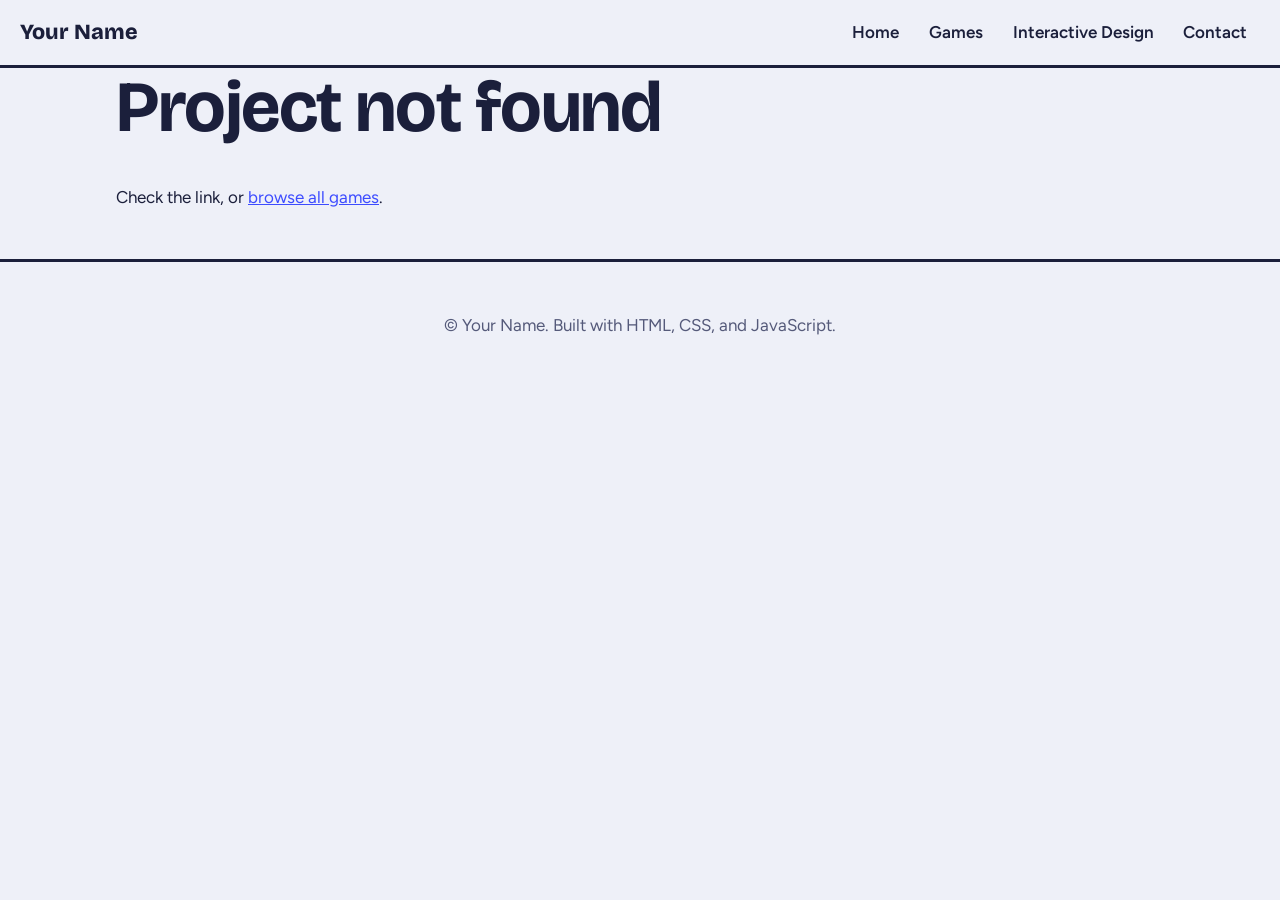
<file: project.html>
<!DOCTYPE html>
<html lang="en">
<head>
<meta charset="utf-8"><meta name="viewport" content="width=device-width, initial-scale=1">
<title>Project | Your Name</title>
<link rel="preconnect" href="https://fonts.googleapis.com"><link rel="preconnect" href="https://fonts.gstatic.com" crossorigin>
<link href="https://fonts.googleapis.com/css2?family=Bricolage+Grotesque:wght@600;800&family=Figtree:wght@400;600;700&display=swap" rel="stylesheet">
<link rel="stylesheet" href="style.css">
<script>document.documentElement.classList.add("js")</script>
</head>
<body data-page="project">
<header id="site-header">
  <a class="brand" href="index.html">Your Name</a>
  <button class="nav-toggle" aria-expanded="false" aria-controls="nav">Menu</button>
  <nav id="nav" aria-label="Main">
    <a href="index.html">Home</a>
    <a href="games.html">Games</a>
    <a href="interactive.html">Interactive Design</a>
    <a href="index.html#contact">Contact</a>
  </nav>
</header>
<main>
<article id="project"><p>Loading...</p></article>
</main>
<footer id="site-footer"><p>&copy; Your Name. Built with HTML, CSS, and JavaScript.</p></footer>
<script src="js/projects.js"></script>
<script src="js/main.js"></script>
</body>
</html>
</file>
<file: style.css>
:root {
  --bg: #eef0f8; --surface: #fff; --ink: #1b1f3b; --muted: #555a7a;
  --blue: #3d4cff; --coral: #ff5d73; --line: #1b1f3b;
  --pop: 5px 5px 0 var(--line);
  --head: "Bricolage Grotesque", system-ui, sans-serif; --body: "Figtree", system-ui, sans-serif;
}
@media (prefers-color-scheme: dark) {
  :root { --bg: #171a33; --surface: #222750; --ink: #eef0ff; --muted: #aab0d8; --blue: #8f9bff; --coral: #ff7b8e; --line: #eef0ff; }
}
* { box-sizing: border-box; }
html { scroll-behavior: smooth; scroll-padding-top: 5rem; }
body { margin: 0; background: var(--bg); color: var(--ink); font: 1.0625rem/1.65 var(--body); }
h1, h2, h3 { font-family: var(--head); line-height: 1.1; margin: 0 0 .5em; }
h1 { font-size: clamp(2.4rem, 7vw, 4.5rem); letter-spacing: -.02em; }
h2 { font-size: clamp(1.8rem, 4vw, 2.6rem); }
a { color: var(--blue); }
:focus-visible { outline: 3px solid var(--coral); outline-offset: 3px; }
main, .wrap { max-width: 68rem; margin: 0 auto; padding: 0 1.25rem; }
section { padding: 4rem 0; }

/* header */
#site-header { position: sticky; top: 0; z-index: 10; display: flex; align-items: center; justify-content: space-between;
  gap: 1rem; padding: .75rem 1.25rem; background: var(--bg); border-bottom: 3px solid var(--line); flex-wrap: wrap; }
.brand { font: 800 1.35rem var(--head); color: var(--ink); text-decoration: none; }
#nav { display: flex; gap: .25rem; }
#nav a { color: var(--ink); text-decoration: none; font-weight: 600; padding: .4rem .8rem; border-radius: 999px; }
#nav a:hover { background: var(--surface); }
#nav a[aria-current="page"] { background: var(--blue); color: #fff; }
.nav-toggle { display: none; font: inherit; font-weight: 700; background: var(--surface); color: var(--ink);
  border: 2px solid var(--line); border-radius: 8px; padding: .3rem .8rem; cursor: pointer; }
@media (max-width: 640px) {
  .js .nav-toggle { display: block; }
  #nav { flex-direction: column; width: 100%; }
  .js #nav { display: none; }
  .js #nav.open { display: flex; }
}

/* hero */
.hero { padding: 5rem 0 3rem; }
.hero p { font-size: 1.3rem; max-width: 36rem; color: var(--muted); }
.hero h1 span { display: inline-block; background: var(--coral); color: #fff; padding: 0 .2em; transform: rotate(-1.5deg); box-shadow: var(--pop); }
.btn { display: inline-block; margin: .4rem .5rem .4rem 0; padding: .65rem 1.2rem; background: var(--blue); color: #fff;
  font-weight: 700; text-decoration: none; border: 3px solid var(--line); border-radius: 10px; box-shadow: 3px 3px 0 var(--line);
  transition: transform .1s, box-shadow .1s; }
.btn:hover { transform: translate(2px, 2px); box-shadow: 1px 1px 0 var(--line); }
.btn.alt { background: var(--surface); color: var(--ink); }
.page-title { padding: 3.5rem 0 1rem; }
.page-title p { color: var(--muted); max-width: 36rem; }

/* about */
.about { display: grid; grid-template-columns: 15rem 1fr; gap: 2.5rem; align-items: start; }
.portrait { aspect-ratio: 1; width: 100%; object-fit: cover; border: 3px solid var(--line); border-radius: 14px; box-shadow: var(--pop);
  background: var(--coral); }
@media (max-width: 700px) { .about { grid-template-columns: 1fr; } .portrait { max-width: 12rem; } }
.skills { display: flex; flex-wrap: wrap; gap: .5rem; padding: 0; list-style: none; }
.skills li { background: var(--surface); border: 2px solid var(--line); border-radius: 999px; padding: .15rem .8rem; font-weight: 600; font-size: .95rem; }

/* cards */
.grid { display: grid; grid-template-columns: repeat(auto-fill, minmax(16rem, 1fr)); gap: 1.75rem; }
.card { position: relative; display: block; overflow: hidden; background: var(--surface); color: var(--ink); text-decoration: none;
  border: 3px solid var(--line); border-radius: 14px; box-shadow: var(--pop); transition: transform .12s, box-shadow .12s; }
.card:hover, .card:focus-visible { transform: translate(3px, 3px); box-shadow: 2px 2px 0 var(--line); }
.card-img { display: block; width: 100%; aspect-ratio: 4/3; object-fit: cover; }
.placeholder { display: grid; place-items: center; background: var(--blue); color: #fff; }
.card:nth-child(3n+2) .placeholder { background: var(--coral); }
.card:nth-child(3n) .placeholder { background: #14a38b; }
.placeholder span { font: 800 5rem var(--head); opacity: .85; }
.card-body { padding: .9rem 1.1rem; border-top: 3px solid var(--line); }
.card-body h3 { margin: 0; font-size: 1.25rem; }
.card-hover { position: absolute; inset: 0; display: flex; flex-direction: column; justify-content: center; gap: .75rem; padding: 1.25rem;
  background: var(--ink); color: var(--bg); opacity: 0; transition: opacity .2s; }
.card:hover .card-hover, .card:focus-visible .card-hover { opacity: 1; }
.card-hover p { margin: 0; }
.more { font-weight: 700; color: var(--coral); }
@media (hover: none) { /* touch screens: no hover, so show the details under the image */
  .card-hover { position: static; opacity: 1; background: var(--surface); color: var(--ink); border-top: 3px solid var(--line); }
}
.tools { display: flex; flex-wrap: wrap; gap: .5rem; align-items: center; }
.tools img { width: 2rem; height: 2rem; padding: .25rem; background: #fff; border-radius: 8px; }
.tools.big img { width: 2.6rem; height: 2.6rem; border: 2px solid var(--line); }
.tool-text { background: #fff; color: #1b1f3b; border-radius: 8px; padding: .1rem .5rem; font-size: .85rem; font-weight: 700; }

/* contact */
.contact { background: var(--surface); border: 3px solid var(--line); border-radius: 14px; box-shadow: var(--pop); padding: 2.5rem; }
.contact ul { list-style: none; padding: 0; margin: 1rem 0 0; display: flex; flex-wrap: wrap; gap: .5rem; }

/* project detail */
.back { font-weight: 700; display: inline-block; margin: 2rem 0 1rem; }
.lede { font-size: 1.3rem; color: var(--muted); max-width: 40rem; }
.hero-img { display: block; width: 100%; aspect-ratio: 16/9; object-fit: cover; margin: 2rem 0; border: 3px solid var(--line); border-radius: 14px; box-shadow: var(--pop); }
.detail-layout { display: grid; grid-template-columns: 1fr 18rem; gap: 3rem; align-items: start; }
.detail-text { max-width: 40rem; }
.facts { background: var(--surface); border: 3px solid var(--line); border-radius: 14px; padding: 1.25rem; }
.facts dt { font-weight: 800; font-family: var(--head); }
.facts dd { margin: 0 0 .75rem; color: var(--muted); }
.facts .tools { margin: 1rem 0; }
.gallery { display: grid; grid-template-columns: repeat(auto-fill, minmax(18rem, 1fr)); gap: 1rem; margin: 3rem 0; }
.gallery img { width: 100%; border: 3px solid var(--line); border-radius: 10px; }
@media (max-width: 760px) { .detail-layout { grid-template-columns: 1fr; } }

#site-footer { text-align: center; padding: 2rem 1rem; color: var(--muted); border-top: 3px solid var(--line); margin-top: 3rem; }
@media (prefers-reduced-motion: reduce) { * { transition: none !important; scroll-behavior: auto !important; } }

.detail-text h2 { font-size: 1.6rem; margin: 2rem 0 .5rem; }
</file>
